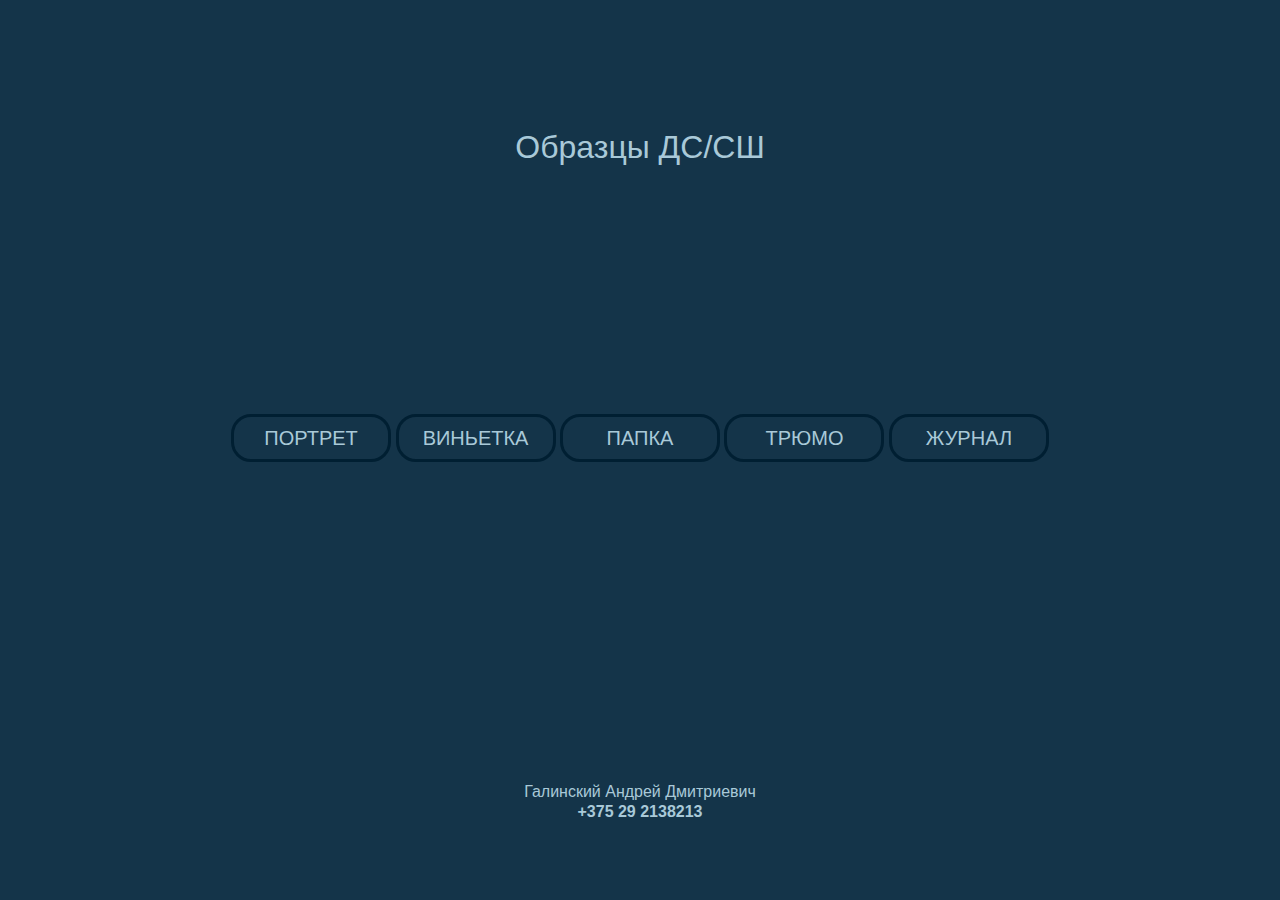
<file: index.html>
<!DOCTYPE html>
<html lang="ru">
<head>
	<meta charset="UTF-8">
	<meta name="viewport" content="width=device-width, initial-scale=1, shrink-to-fit=no">
	<title>Portfolio</title>
	<link rel="stylesheet"  href="css/bootstrap.min.css">
	<link rel="stylesheet"  href="css/style.css">
</head>
<body>

	<div class="container">
		<div class="row">
			<div class="col">
				<h1 class="header">Образцы ДС/СШ</h1>
			</div>
		</div>
	</div>

<!--	<div class="container">
		<div class="row row__home">
			<div class="col">
				<a href="#" class="home">на главную</a>
			</div>
		</div>
	</div> -->

 <div class="container">
 	<div class="row row__nav">
 		<div class="col">
 			<a href="portrait.html" class="btn">ПОРТРЕТ</a>
 			<a href="vignette.html" class="btn">ВИНЬЕТКА</a>
 			<a href="papka.html" class="btn">ПАПКА</a>
 			<a href="trumo.html" class="btn">ТРЮМО</a>
 			<a href="journal.html" class="btn">ЖУРНАЛ</a>
 		</div>
 	</div>
 </div>

<div class="container">
	<div class="row">
		<div class="col">
			<h2 class="section-header">Галинский Андрей Дмитриевич<p>+375 29 2138213</p></h2>
		</div>
	</div>
</div>
<script type="js/bootstrap.min.js"></script>
</body>
</html>
</file>
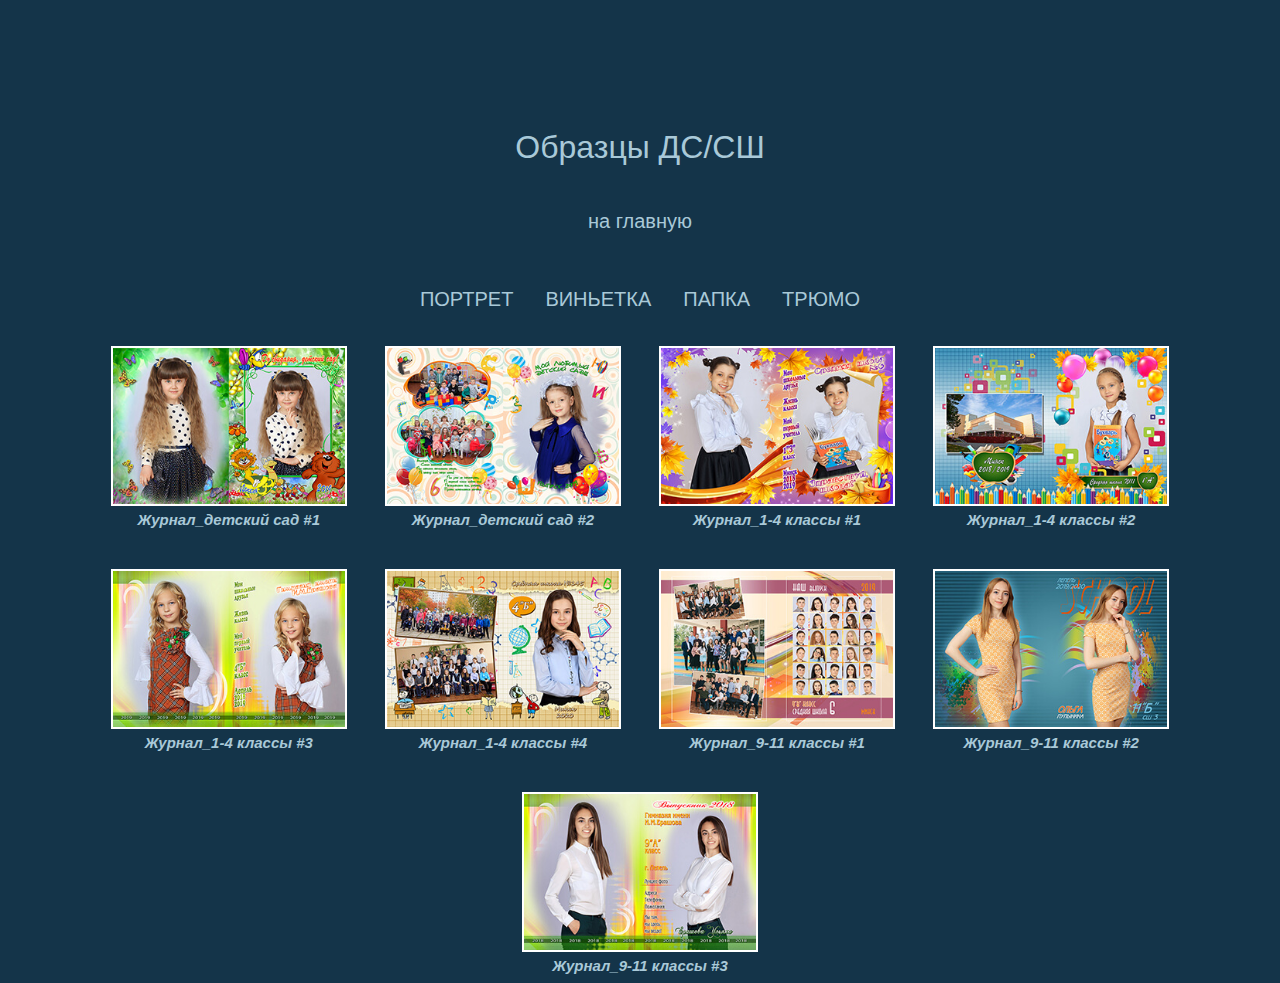
<file: journal.html>
<!DOCTYPE html>
<html lang="ru">
<head>
	<meta charset="UTF-8">
	<meta name="viewport" content="width=device-width, initial-scale=1, shrink-to-fit=no">
	<title>Journal</title>
	<link rel="stylesheet"  href="css/bootstrap.min.css">
	<link rel="stylesheet"  href="css/journal.css">
</head>
<body>

	<div class="container d-flex justify-content-center">
		<div class="row">
			<div class="col">
				<h1 class="header">Образцы ДС/СШ</h1>
			</div>
		</div>
	</div>

	<div class="container d-flex justify-content-center">
		<div class="row row__home">
			<div class="col"><a href="index.html" class="home">на главную</a></div>
			
		</div>
	</div>

	<div class="container">
		<div class="col">
					<nav>
						<ul class="menu d-flex justify-content-center">
							<li class="menu__navig">
								<a href="portrait.html" class="home">ПОРТРЕТ</a>
							</li>
						 <li class="menu__navig">
								<a href="vignette.html" class="home">ВИНЬЕТКА</a>
							</li>
					 	<li class="menu__navig">
								<a href="papka.html" class="home">ПАПКА</a>
							</li>
				  	<li class="menu__navig">
								<a href="trumo.html" class="home">ТРЮМО</a>
							</li>
					<!--		<li class="menu__navig">
								<a href="journal.html" class="home">ЖУРНАЛ</a>
							</li> -->
						</ul>
					</nav>
			</div>
	</div>

	<!--Первый блок фото-->

 <div class="container_01">
 	<div class="row row-img1">
 		<div class="col">
 			<div class="gallery">
 			   <div class="img1">
			 					<a href="img/big/J_001.jpg" title="обложка"><img src="img/small/J_001.jpg" alt="#" class="btn"></a>
					 	</div>
					 	<h3>Журнал_детский сад #1</h3>
			 		 <div class="img1">
					 			<a href="img/big/J_002.jpg" title="разворот_1"></a>
					 	</div>
					 	<div class="img1">
			 					<a href="img/big/J_003.jpg" title="разворот_2"></a>
					 	</div>
			 		 <div class="img1">
					 			<a href="img/big/J_004.jpg" title="разворот_3"></a>
					 	</div>
					 	<div class="img1">
			 					<a href="img/big/J_0001.jpg" title="обложка"></a>
					 	</div>
    </div>
  	</div>
  </div>
  <div class="row row-img1">
 		<div class="col">
 			<div class="gallery">
 			   <div class="img1">
					 			<a href="img/big/J_005.jpg" title="обложка"><img src="img/small/J_002.jpg" alt="#" class="btn"></a>
					 	</div>
					 	<h3>Журнал_детский сад #2</h3>
			 		 <div class="img1">
					 			<a href="img/big/J_006.jpg" title="разворот_1"></a>
					 	</div>
					 	<div class="img1">
					 			<a href="img/big/J_007.jpg" title="разворот_2"></a>
					 	</div>
			 		 <div class="img1">
					 			<a href="img/big/J_008.jpg" title="разворот_3"></a>
					 	</div>
					 	<div class="img1">
			 					<a href="img/big/J_0005.jpg" title="обложка"></a>
					 	</div>
				</div>
  	</div>
  </div>
  <div class="row row-img1">
 		<div class="col">
 			<div class="gallery">
 			   <div class="img1">
					 			<a href="img/big/J_009.jpg" title="обложка"><img src="img/small/J_003.jpg" alt="#" class="btn"></a>
					 	</div>
					 	<h3>Журнал_1-4 классы #1</h3>
			 		 <div class="img1">
					 			<a href="img/big/J_010.jpg" title="разворот_1"></a>
					 	</div>
					 	<div class="img1">
					 			<a href="img/big/J_011.jpg" title="разворот_2"></a>
					 	</div>
			 		 <div class="img1">
					 			<a href="img/big/J_012.jpg" title="разворот_3"></a>
					 	</div>
					 	<div class="img1">
			 					<a href="img/big/J_0009.jpg" title="обложка"></a>
					 	</div>
				</div>
  	</div>
  </div>
  <div class="row row-img1">
 		<div class="col">
 			<div class="gallery">
 			   <div class="img1">
					 			<a href="img/big/J_013.jpg" title="обложка"><img src="img/small/J_004.jpg" alt="#" class="btn"></a>
					 	</div>
					 	<h3>Журнал_1-4 классы #2</h3>
			 		 <div class="img1">
					 			<a href="img/big/J_014.jpg" title="разворот_1"></a>
					 	</div>
					 	<div class="img1">
					 			<a href="img/big/J_015.jpg" title="разворот_2"></a>
					 	</div>
			 		 <div class="img1">
					 			<a href="img/big/J_016.jpg" title="разворот_3"></a>
					 	</div>
					 	<div class="img1">
			 					<a href="img/big/J_0013.jpg" title="обложка"></a>
					 	</div>
				</div>
  	</div>
  </div>
 </div>

 
<!--Второй блок фото-->


 <div class="container_02">
 	<div class="row row-img2">
 		<div class="col">
 			<div class="gallery">
 			   <div class="img2">
			 					<a href="img/big/J_017.jpg" title="обложка"><img src="img/small/J_005.jpg" alt="#" class="btn"></a>
					 	</div>
					 	<h3>Журнал_1-4 классы #3</h3>
			 		 <div class="img2">
					 			<a href="img/big/J_018.jpg" title="разворот_1"></a>
					 	</div>
					 	<div class="img2">
			 					<a href="img/big/J_019.jpg" title="разворот_2"></a>
					 	</div>
			 		 <div class="img2">
					 			<a href="img/big/J_020.jpg" title="разворот_3"></a>
					 	</div>
					 	<div class="img2">
			 					<a href="img/big/J_0017.jpg" title="обложка"></a>
					 	</div>
    </div>
  	</div>
  </div>
  <div class="row row-img2">
 		<div class="col">
 			<div class="gallery">
 			   <div class="img2">
			 					<a href="img/big/J_021.jpg" title="обложка"><img src="img/small/J_006.jpg" alt="#" class="btn"></a>
					 	</div>
					 	<h3>Журнал_1-4 классы #4</h3>
			 		 <div class="img2">
					 			<a href="img/big/J_022.jpg" title="разворот_1"></a>
					 	</div>
					 	<div class="img2">
			 					<a href="img/big/J_023.jpg" title="разворот_2"></a>
					 	</div>
			 		 <div class="img2">
					 			<a href="img/big/J_024.jpg" title="разворот_3"></a>
					 	</div>
					 	<div class="img2">
			 					<a href="img/big/J_0021.jpg" title="обложка"></a>
					 	</div>
    </div>
  	</div>
  </div>
  <div class="row row-img2">
 		<div class="col">
 			<div class="gallery">
 			   <div class="img2">
			 					<a href="img/big/J_025.jpg" title="обложка"><img src="img/small/J_007.jpg" alt="#" class="btn"></a>
					 	</div>
					 	<h3>Журнал_9-11 классы #1</h3>
			 		 <div class="img2">
					 			<a href="img/big/J_026.jpg" title="разворот_1"></a>
					 	</div>
					 	<div class="img2">
			 					<a href="img/big/J_027.jpg" title="разворот_2"></a>
					 	</div>
			 		 <div class="img2">
					 			<a href="img/big/J_028.jpg" title="разворот_3"></a>
					 	</div>
					 	<div class="img2">
			 					<a href="img/big/J_0025.jpg" title="обложка"></a>
					 	</div>
    </div>
  	</div>
  </div>
  <div class="row row-img2">
 		<div class="col">
 			<div class="gallery">
 			   <div class="img2">
			 					<a href="img/big/J_029.jpg" title="обложка"><img src="img/small/J_008.jpg" alt="#" class="btn"></a>
					 	</div>
					 	<h3>Журнал_9-11 классы #2</h3>
			 		 <div class="img2">
					 			<a href="img/big/J_030.jpg" title="разворот_1"></a>
					 	</div>
					 	<div class="img2">
			 					<a href="img/big/J_031.jpg" title="разворот_2"></a>
					 	</div>
			 		 <div class="img2">
					 			<a href="img/big/J_032.jpg" title="разворот_3"></a>
					 	</div>
					 	<div class="img2">
			 					<a href="img/big/J_0029.jpg" title="обложка"></a>
					 	</div>
    </div>
  	</div>
  </div>
  
 </div>


 <!--Третий блок фото-->

 
 <div class="container_03">
 	<div class="row row-img3">
 		<div class="col">
 			<div class="gallery">
 			   <div class="img3">
			 					<a href="img/big/J_033.jpg" title="обложка"><img src="img/small/J_009.jpg" alt="#" class="btn"></a>
					 	</div>
					 	<h3>Журнал_9-11 классы #3</h3>
			 		 <div class="img3">
					 			<a href="img/big/J_034.jpg" title="разворот_1"></a>
					 	</div>
					 	<div class="img3">
			 					<a href="img/big/J_035.jpg" title="разворот_2"></a>
					 	</div>
			 		 <div class="img3">
					 			<a href="img/big/J_036.jpg" title="разворот_3"></a>
					 	</div>
					 	<div class="img3">
					 			<a href="img/big/J_037.jpg" title="разворот_4"></a>
					 	</div>
					 	<div class="img3">
			 					<a href="img/big/J_038.jpg" title="разворот_5"></a>
					 	</div>
			 		 <div class="img3">
					 			<a href="img/big/J_039.jpg" title="разворот_6"></a>
					 	</div>
					 	<div class="img3">
					 			<a href="img/big/J_040.jpg" title="разворот_7"></a>
					 	</div>
					 	<div class="img3">
			 					<a href="img/big/J_041.jpg" title="разворот_8"></a>
					 	</div>
			 		 <div class="img3">
					 			<a href="img/big/J_042.jpg" title="разворот_9"></a>
					 	</div>
					 	<div class="img3">
			 					<a href="img/big/J_0033.jpg" title="обложка"></a>
					 	</div>
    </div>
  	</div>
  </div>
</div>


<link rel="stylesheet" href="css/magnific-popup.css">
<script src="https://code.jquery.com/jquery-3.4.1.min.js"></script>
<script src="js/jquery.magnific-popup.min.js"></script>
<!--<script>
	$('.popup-gallery').magnificPopup({delegate: 'a',type: 'image', gallery: {enabled: true,}});

</script> -->

<script>
	$('.gallery').each(function() { // the containers for all your galleries
    $(this).magnificPopup({
        delegate: 'a', // the selector for gallery item
        type: 'image',
        gallery: {
          enabled:true
        }
    });
});
</script>

</body>
</html>
</file>
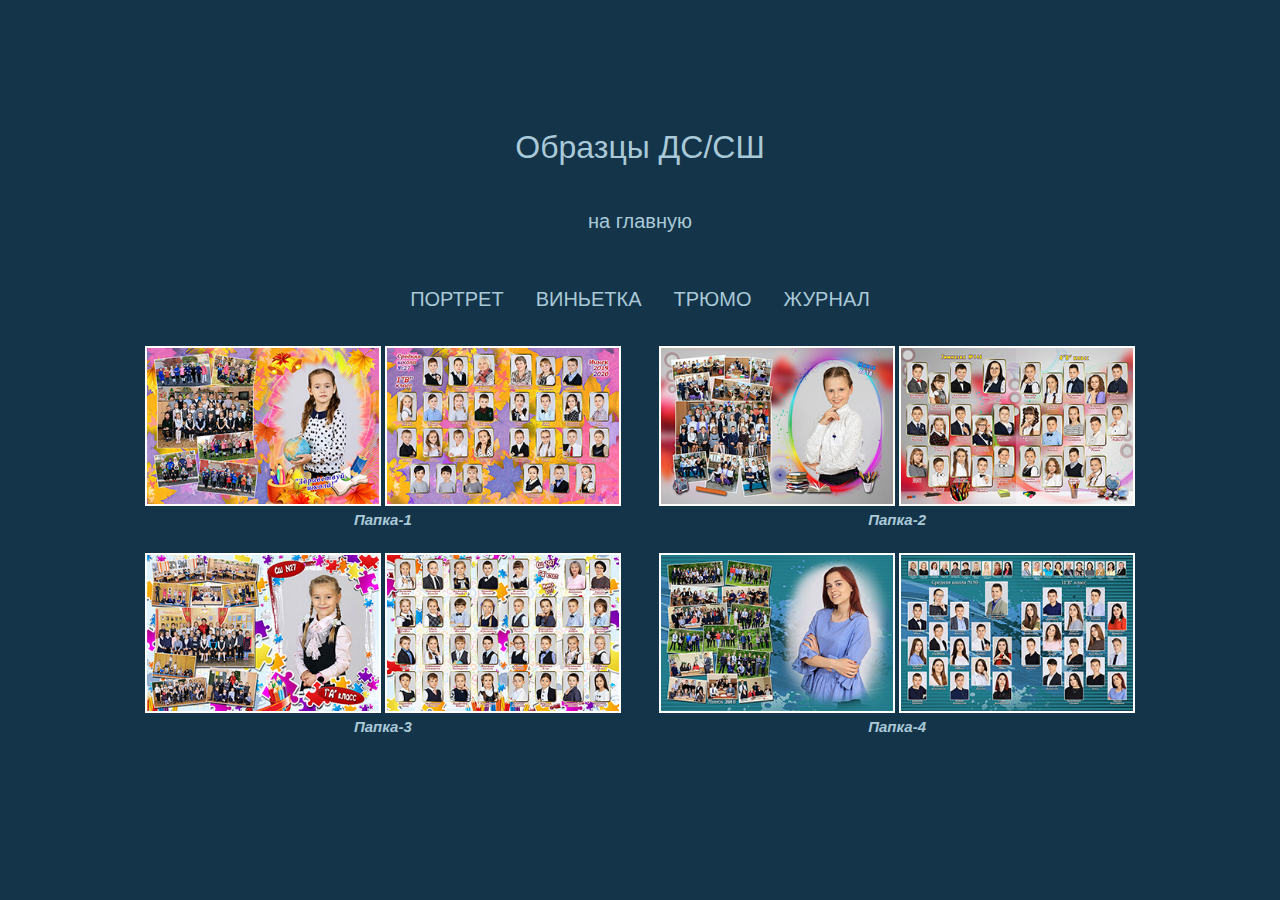
<file: papka.html>
<!DOCTYPE html>
<html lang="ru">
<head>
	<meta charset="UTF-8">
	<meta name="viewport" content="width=device-width, initial-scale=1, shrink-to-fit=no">
	<title>Papka</title>
	<link rel="stylesheet"  href="css/bootstrap.min.css">
	<link rel="stylesheet"  href="css/papka.css">
</head>
<body>

	<div class="container d-flex justify-content-center">
		<div class="row">
			<div class="col">
				<h1 class="header">Образцы ДС/СШ</h1>
			</div>
		</div>
	</div>

	<div class="container d-flex justify-content-center">
		<div class="row row__home">
			<div class="col"><a href="index.html" class="home">на главную</a></div>
			
		</div>
	</div>

	<div class="container">
		<div class="col">
					<nav>
						<ul class="menu d-flex justify-content-center">
							<li class="menu__navig">
								<a href="portrait.html" class="home">ПОРТРЕТ</a>
							</li>
						 <li class="menu__navig">
								<a href="vignette.html" class="home">ВИНЬЕТКА</a>
							</li>
						<!--	<li class="menu__navig">
								<a href="papka.html" class="home">ПАПКА</a>
							</li>  -->
							<li class="menu__navig">
								<a href="trumo.html" class="home">ТРЮМО</a>
							</li>
							<li class="menu__navig">
								<a href="journal.html" class="home">ЖУРНАЛ</a>
							</li>
						</ul>
					</nav>
			</div>
	</div>

	<!--Первый блок фото-->

 <div class="container_01">
 	<div class="row row-img1">
 		<div class="col">
 			<div class="popup-gallery">
 			   <div class="img1">
			 					<a href="img/big/P_001.jpg"><img src="img/small/P_001.jpg" alt="#" class="btn"></a>
					 	</div>
			 		 <div class="img1">
					 			<a href="img/big/P_002.jpg"><img src="img/small/P_002.jpg" alt="#" class="btn"></a>
					 	</div>
       <h3>Папка-1</h3>
				</div>
  	</div>
  </div>
  <div class="row row-img2">
 		<div class="col">
 			<div class="popup-gallery">
 			   <div class="img2">
					 			<a href="img/big/P_003.jpg"><img src="img/small/P_003.jpg" alt="#" class="btn"></a>
					 	</div>
			 		 <div class="img2">
					 			<a href="img/big/P_004.jpg"><img src="img/small/P_004.jpg" alt="#" class="btn"></a>
					 	</div>
					 	<h3>Папка-2</h3>
				</div>
  	</div>
  </div>
 </div>

 
<!--Второй блок фото-->

<div class="container_02">
 	<div class="row row-img1">
 		<div class="col">
 			<div class="popup-gallery">
 			   <div class="img1">
			 					<a href="img/big/P_005.jpg"><img src="img/small/P_005.jpg" alt="#" class="btn"></a>
					 	</div>
			 		 <div class="img1">
					 			<a href="img/big/P_006.jpg"><img src="img/small/P_006.jpg" alt="#" class="btn"></a>
					 	</div>
       <h3>Папка-3</h3>
				</div>
  	</div>
  </div>
  <div class="row row-img2">
 		<div class="col">
 			<div class="popup-gallery">
 			   <div class="img2">
					 			<a href="img/big/P_007.jpg"><img src="img/small/P_007.jpg" alt="#" class="btn"></a>
					 	</div>
			 		 <div class="img2">
					 			<a href="img/big/P_008.jpg"><img src="img/small/P_008.jpg" alt="#" class="btn"></a>
					 	</div>
					 	<h3>Папка-4</h3>
				</div>
  	</div>
  </div>
 </div>

 



<link rel="stylesheet" href="css/magnific-popup.css">
<script src="https://code.jquery.com/jquery-3.4.1.min.js"></script>
<script src="js/jquery.magnific-popup.min.js"></script>
<script>
	$('.popup-gallery').magnificPopup({delegate: 'a',type: 'image', gallery: {enabled: true,}});
</script>

</body>
</html>
</file>
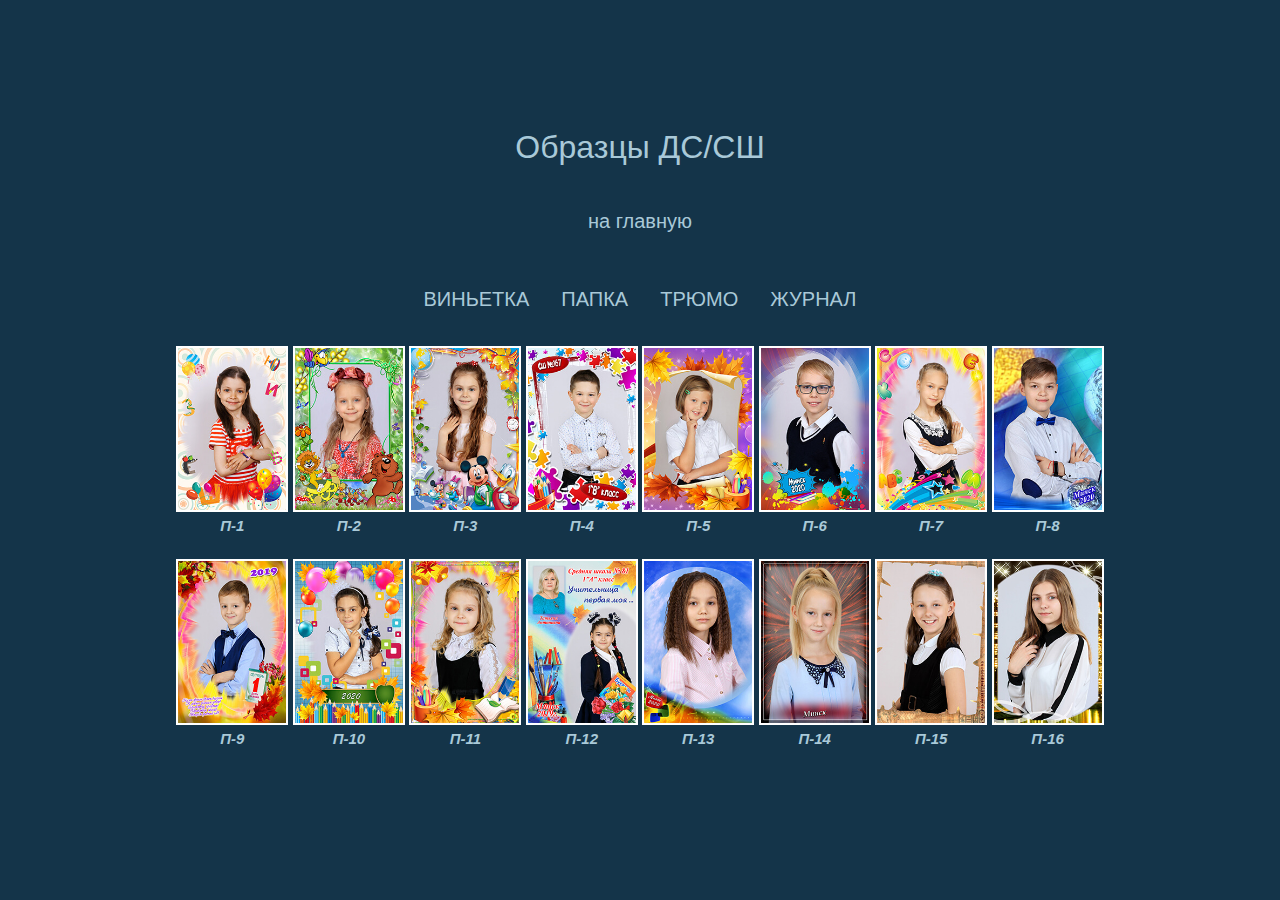
<file: portrait.html>
<!DOCTYPE html>
<html lang="ru">
<head>
	<meta charset="UTF-8">
	<meta name="viewport" content="width=device-width, initial-scale=1, shrink-to-fit=no">
	<title>Portrait</title>
	<link rel="stylesheet"  href="css/bootstrap.min.css">
	<link rel="stylesheet"  href="css/portrait.css">
</head>
<body>

	<div class="container d-flex justify-content-center">
		<div class="row">
			<div class="col">
				<h1 class="header">Образцы ДС/СШ</h1>
			</div>
		</div>
	</div>

	<div class="container d-flex justify-content-center">
		<div class="row row__home">
			<div class="col"><a href="index.html" class="home">на главную</a></div>
			
		</div>
	</div>

	<div class="container">
		<div class="col">
					<nav>
						<ul class="menu d-flex justify-content-center">
						<!--	<li class="menu__navig">
								<a href="portrait.html" class="home">ПОРТРЕТ</a>
							</li>-->
							<li class="menu__navig">
								<a href="vignette.html" class="home">ВИНЬЕТКА</a>
							</li>
							<li class="menu__navig">
								<a href="papka.html" class="home">ПАПКА</a>
							</li>
							<li class="menu__navig">
								<a href="trumo.html" class="home">ТРЮМО</a>
							</li>
							<li class="menu__navig">
								<a href="journal.html" class="home">ЖУРНАЛ</a>
							</li>
						</ul>
					</nav>
			</div>
	</div>

	<!--Первый блок фото-->

 <div class="container d-flex justify-content-center">
 	<div class="row row-img1">
 		<div class="col">
 			<div class="popup-gallery">
 			   <div class="img1">
			 					<a href="img/big/001.jpg"><img src="img/small/001.jpg" alt="#" class="btn"></a>
					 			<h3>П-1</h3>
					 	</div>
			 		 <div class="img1">
					 			<a href="img/big/002.jpg"><img src="img/small/002.jpg" alt="#" class="btn"></a>
					 			<h3>П-2</h3>
					 	</div>
			 		 <div class="img1">
					 			<a href="img/big/003.jpg"><img src="img/small/003.jpg" alt="#" class="btn"></a>
					 			<h3>П-3</h3>
					 	</div>
			 		 <div class="img1">
					 			<a href="img/big/004.jpg"><img src="img/small/004.jpg" alt="#" class="btn"></a>
					 			<h3>П-4</h3>
					 	</div>
			 		 <div class="img1">
					 			<a href="img/big/005.jpg"><img src="img/small/005.jpg" alt="#" class="btn"></a>
					 			<h3>П-5</h3>
					 	</div>
			 		 <div class="img1">
					 			<a href="img/big/006.jpg"><img src="img/small/006.jpg" alt="#" class="btn"></a>
					 			<h3>П-6</h3>
					 	</div>
			 		 <div class="img1">
					 			<a href="img/big/007.jpg"><img src="img/small/007.jpg" alt="#" class="btn"></a>
					 			<h3>П-7</h3>
					 	</div>
			 		 <div class="img1">
					 			<a href="img/big/008.jpg"><img src="img/small/008.jpg" alt="#" class="btn"></a>
					 			<h3>П-8</h3>
					 	</div>
		 	</div>
 	</div>
 	</div>
 </div>



<!--Второй блок фото-->



 <div class="container d-flex justify-content-center">
 	<div class="row row-img2">
 		<div class="col">
 			<div class="popup-gallery">
			 			<div class="img2">
					 			<a href="img/big/009.jpg"><img src="img/small/009.jpg" alt="#" class="btn"></a>
					 			<h3>П-9</h3>
					 	</div>
			 		 <div class="img2">
					 			<a href="img/big/010.jpg"><img src="img/small/010.jpg" alt="#" class="btn"></a>
					 			<h3>П-10</h3>
					 	</div>
			 		 <div class="img2">
					 			<a href="img/big/011.jpg"><img src="img/small/011.jpg" alt="#" class="btn"></a>
					 			<h3>П-11</h3>
					 	</div>
			 		 <div class="img2">
					 			<a href="img/big/012.jpg"><img src="img/small/012.jpg" alt="#" class="btn"></a>
					 			<h3>П-12</h3>
					 	</div>
			 		 <div class="img2">
					 			<a href="img/big/013.jpg"><img src="img/small/013.jpg" alt="#" class="btn"></a>
					 			<h3>П-13</h3>
					 	</div>
			 		 <div class="img2">
					 			<a href="img/big/014.jpg"><img src="img/small/014.jpg" alt="#" class="btn"></a>
					 			<h3>П-14</h3>
					 	</div>
			 		 <div class="img2">
					 			<a href="img/big/015.jpg"><img src="img/small/015.jpg" alt="#" class="btn"></a>
					 			<h3>П-15</h3>
					 	</div>
			 		 <div class="img2">
					 			<a href="img/big/016.jpg"><img src="img/small/016.jpg" alt="#" class="btn"></a>
					 			<h3>П-16</h3>
					 	</div>
			 </div>
 		</div>
 	</div>
	</div>



<link rel="stylesheet" href="css/magnific-popup.css">
<script src="https://code.jquery.com/jquery-3.4.1.min.js"></script>
<script src="js/jquery.magnific-popup.min.js"></script>
<script>
	$('.popup-gallery').magnificPopup({
 delegate: 'a',
 type: 'image',
 gallery: {
     enabled: true,
    }
 });
</script>

</body>
</html>
</file>
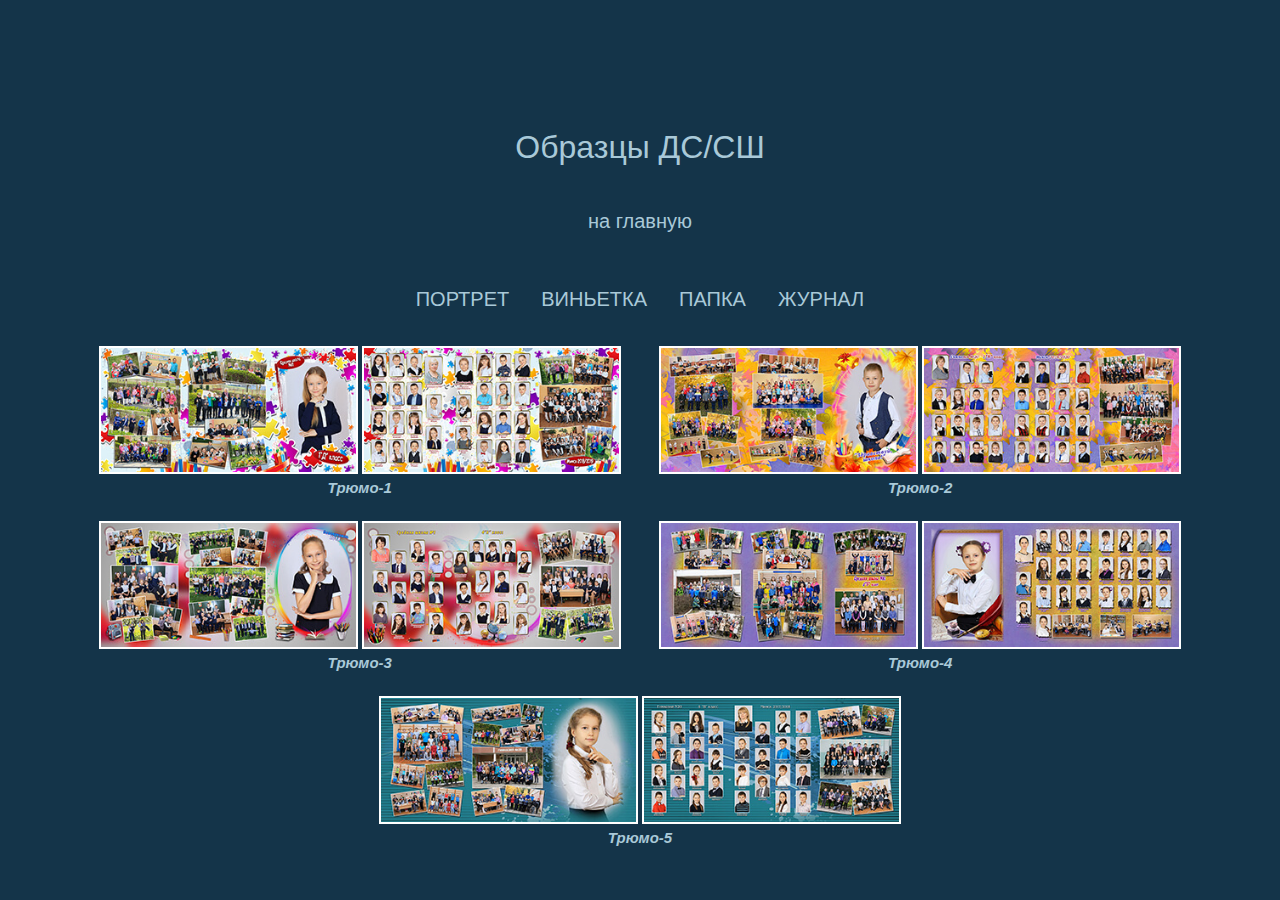
<file: trumo.html>
<!DOCTYPE html>
<html lang="ru">
<head>
	<meta charset="UTF-8">
	<meta name="viewport" content="width=device-width, initial-scale=1, shrink-to-fit=no">
	<title>Trumo</title>
	<link rel="stylesheet"  href="css/bootstrap.min.css">
	<link rel="stylesheet"  href="css/trumo.css">
</head>
<body>

	<div class="container d-flex justify-content-center">
		<div class="row">
			<div class="col">
				<h1 class="header">Образцы ДС/СШ</h1>
			</div>
		</div>
	</div>

	<div class="container d-flex justify-content-center">
		<div class="row row__home">
			<div class="col"><a href="index.html" class="home">на главную</a></div>
			
		</div>
	</div>

	<div class="container">
		<div class="col">
					<nav>
						<ul class="menu d-flex justify-content-center">
							<li class="menu__navig">
								<a href="portrait.html" class="home">ПОРТРЕТ</a>
							</li>
						 <li class="menu__navig">
								<a href="vignette.html" class="home">ВИНЬЕТКА</a>
							</li>
					 	<li class="menu__navig">
								<a href="papka.html" class="home">ПАПКА</a>
							</li>
						<!--	<li class="menu__navig">
								<a href="#" class="home">ТРЮМО</a>
							</li> -->
							<li class="menu__navig">
								<a href="journal.html" class="home">ЖУРНАЛ</a>
							</li>
						</ul>
					</nav>
			</div>
	</div>

	<!--Первый блок фото-->

 <div class="container_01">
 	<div class="row row-img1">
 		<div class="col">
 			<div class="popup-gallery">
 			   <div class="img1">
			 					<a href="img/big/T_001.jpg"><img src="img/small/T_001.jpg" alt="#" class="btn"></a>
					 	</div>
			 		 <div class="img1">
					 			<a href="img/big/T_002.jpg"><img src="img/small/T_002.jpg" alt="#" class="btn"></a>
					 	</div>
       <h3>Трюмо-1</h3>
				</div>
  	</div>
  </div>
  <div class="row row-img2">
 		<div class="col">
 			<div class="popup-gallery">
 			   <div class="img2">
					 			<a href="img/big/T_003.jpg"><img src="img/small/T_003.jpg" alt="#" class="btn"></a>
					 	</div>
			 		 <div class="img2">
					 			<a href="img/big/T_004.jpg"><img src="img/small/T_004.jpg" alt="#" class="btn"></a>
					 	</div>
					 	<h3>Трюмо-2</h3>
				</div>
  	</div>
  </div>
 </div>

 
<!--Второй блок фото-->

<div class="container_02">
 	<div class="row row-img1">
 		<div class="col">
 			<div class="popup-gallery">
 			   <div class="img1">
			 					<a href="img/big/T_005.jpg"><img src="img/small/T_005.jpg" alt="#" class="btn"></a>
					 	</div>
			 		 <div class="img1">
					 			<a href="img/big/T_006.jpg"><img src="img/small/T_006.jpg" alt="#" class="btn"></a>
					 	</div>
       <h3>Трюмо-3</h3>
				</div>
  	</div>
  </div>
  <div class="row row-img2">
 		<div class="col">
 			<div class="popup-gallery">
 			   <div class="img2">
					 			<a href="img/big/T_007.jpg"><img src="img/small/T_007.jpg" alt="#" class="btn"></a>
					 	</div>
			 		 <div class="img2">
					 			<a href="img/big/T_008.jpg"><img src="img/small/T_008.jpg" alt="#" class="btn"></a>
					 	</div>
					 	<h3>Трюмо-4</h3>
				</div>
  	</div>
  </div>
 </div>


 <!--Третий блок фото-->

<div class="container_03">
 	<div class="row row-img1">
 		<div class="col">
 			<div class="popup-gallery">
 			   <div class="img1">
			 					<a href="img/big/T_009.jpg"><img src="img/small/T_009.jpg" alt="#" class="btn"></a>
					 	</div>
			 		 <div class="img1">
					 			<a href="img/big/T_010.jpg"><img src="img/small/T_010.jpg" alt="#" class="btn"></a>
					 	</div>
       <h3>Трюмо-5</h3>
				</div>
  	</div>
  </div>
 <!-- <div class="row row-img2">
 		<div class="col">
 			<div class="popup-gallery_04">
 			   <div class="img2">
					 			<a href="img/big/T_007.jpg"><img src="img/small/T_007.jpg" alt="#" class="btn"></a>
					 	</div>
			 		 <div class="img2">
					 			<a href="img/big/T_008.jpg"><img src="img/small/T_008.jpg" alt="#" class="btn"></a>
					 	</div>
					 	<h3>Трюмо-6</h3>
				</div>
  	</div>
  </div> -->
 </div>

 



<link rel="stylesheet" href="css/magnific-popup.css">
<script src="https://code.jquery.com/jquery-3.4.1.min.js"></script>
<script src="js/jquery.magnific-popup.min.js"></script>
<script>
	$('.popup-gallery').magnificPopup({delegate: 'a',type: 'image', gallery: {enabled: true,}});

</script>

</body>
</html>
</file>
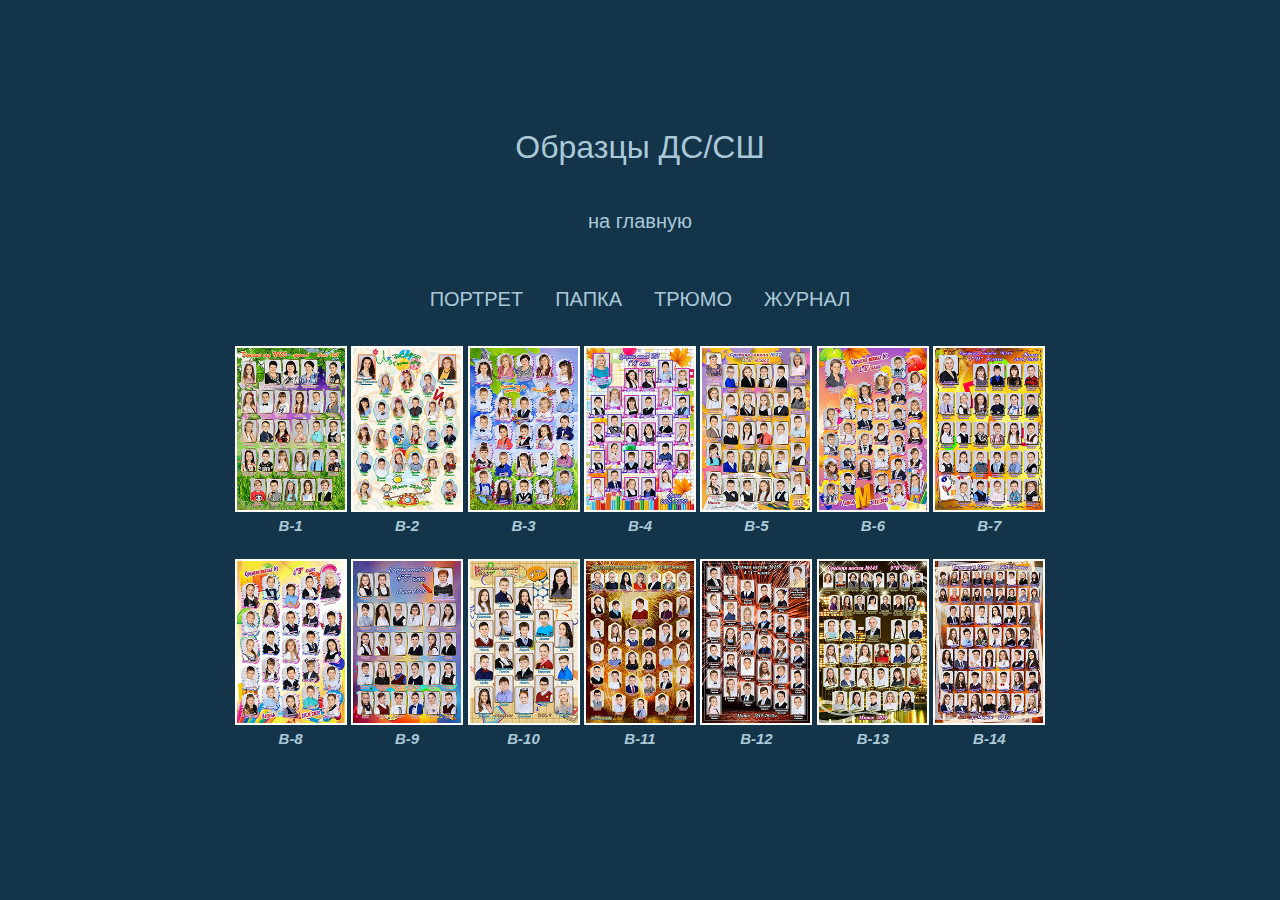
<file: vignette.html>
<!DOCTYPE html>
<html lang="ru">
<head>
	<meta charset="UTF-8">
	<meta name="viewport" content="width=device-width, initial-scale=1, shrink-to-fit=no">
	<title>Vignette</title>
	<link rel="stylesheet"  href="css/bootstrap.min.css">
	<link rel="stylesheet"  href="css/vignette.css">
</head>
<body>

	<div class="container d-flex justify-content-center">
		<div class="row">
			<div class="col">
				<h1 class="header">Образцы ДС/СШ</h1>
			</div>
		</div>
	</div>

	<div class="container d-flex justify-content-center">
		<div class="row row__home">
			<div class="col"><a href="index.html" class="home">на главную</a></div>
			
		</div>
	</div>

	<div class="container">
		<div class="col">
					<nav>
						<ul class="menu d-flex justify-content-center">
							<li class="menu__navig">
								<a href="portrait.html" class="home">ПОРТРЕТ</a>
							</li>
						<!--	<li class="menu__navig">
								<a href="vignette.html" class="home">ВИНЬЕТКА</a>
							</li> -->
							<li class="menu__navig">
								<a href="papka.html" class="home">ПАПКА</a>
							</li>
							<li class="menu__navig">
								<a href="trumo.html" class="home">ТРЮМО</a>
							</li>
							<li class="menu__navig">
								<a href="journal.html" class="home">ЖУРНАЛ</a>
							</li>
						</ul>
					</nav>
			</div>
	</div>

	<!--Первый блок фото-->

 <div class="container d-flex justify-content-center">
 	<div class="row row-img1">
 		<div class="col">
 			<div class="popup-gallery">
 			   <div class="img1">
			 					<a href="img/big/V_001.jpg"><img src="img/small/V_001.jpg" alt="#" class="btn"></a>
					 			<h3>В-1</h3>
					 	</div>
			 		 <div class="img1">
					 			<a href="img/big/V_002.jpg"><img src="img/small/V_002.jpg" alt="#" class="btn"></a>
					 			<h3>В-2</h3>
					 	</div>
			 		 <div class="img1">
					 			<a href="img/big/V_003.jpg"><img src="img/small/V_003.jpg" alt="#" class="btn"></a>
					 			<h3>В-3</h3>
					 	</div>
			 		 <div class="img1">
					 			<a href="img/big/V_004.jpg"><img src="img/small/V_004.jpg" alt="#" class="btn"></a>
					 			<h3>В-4</h3>
					 	</div>
			 		 <div class="img1">
					 			<a href="img/big/V_005.jpg"><img src="img/small/V_005.jpg" alt="#" class="btn"></a>
					 			<h3>В-5</h3>
					 	</div>
			 		 <div class="img1">
					 			<a href="img/big/V_006.jpg"><img src="img/small/V_006.jpg" alt="#" class="btn"></a>
					 			<h3>В-6</h3>
					 	</div>
			 		 <div class="img1">
					 			<a href="img/big/V_007.jpg"><img src="img/small/V_007.jpg" alt="#" class="btn"></a>
					 			<h3>В-7</h3>
					 	</div>
			 	<!--	 <div class="img1">
					 			<a href="img/big/008.jpg"><img src="img/small/008.jpg" alt="#" class="btn"></a>
					 			<h3>П-8</h3>
					 	</div> -->
		 	</div>
 	</div>
 	</div>
 </div>



<!--Второй блок фото-->



 <div class="container d-flex justify-content-center">
 	<div class="row row-img2">
 		<div class="col">
 			<div class="popup-gallery">
			 			<div class="img2">
					 			<a href="img/big/V_008.jpg"><img src="img/small/V_008.jpg" alt="#" class="btn"></a>
					 			<h3>В-8</h3>
					 	</div>
			 		 <div class="img2">
					 			<a href="img/big/V_009.jpg"><img src="img/small/V_009.jpg" alt="#" class="btn"></a>
					 			<h3>В-9</h3>
					 	</div>
			 		 <div class="img2">
					 			<a href="img/big/V_010.jpg"><img src="img/small/V_010.jpg" alt="#" class="btn"></a>
					 			<h3>В-10</h3>
					 	</div>
			 		 <div class="img2">
					 			<a href="img/big/V_011.jpg"><img src="img/small/V_011.jpg" alt="#" class="btn"></a>
					 			<h3>В-11</h3>
					 	</div>
			 		 <div class="img2">
					 			<a href="img/big/V_012.jpg"><img src="img/small/V_012.jpg" alt="#" class="btn"></a>
					 			<h3>В-12</h3>
					 	</div>
			 		 <div class="img2">
					 			<a href="img/big/V_013.jpg"><img src="img/small/V_013.jpg" alt="#" class="btn"></a>
					 			<h3>В-13</h3>
					 	</div>
			 		 <div class="img2">
					 			<a href="img/big/V_014.jpg"><img src="img/small/V_014.jpg" alt="#" class="btn"></a>
					 			<h3>В-14</h3>
					 	</div>
			 	<!--	 <div class="img2">
					 			<a href="img/big/016.jpg"><img src="img/small/016.jpg" alt="#" class="btn"></a>
					 			<h3>П-16</h3>
					 	</div> -->
			 </div>
 		</div>
 	</div>
	</div>



<link rel="stylesheet" href="css/magnific-popup.css">
<script src="https://code.jquery.com/jquery-3.4.1.min.js"></script>
<script src="js/jquery.magnific-popup.min.js"></script>
<script>
	$('.popup-gallery').magnificPopup({
 delegate: 'a',
 type: 'image',
 gallery: {
     enabled: true,
    }
 });
</script>

</body>
</html>
</file>
<file: css/style.css>
body {
 background:  #143449;
	text-align: center;
}

.header {
	font-size: 2rem;
	margin-top: 8rem;
	color: #a9c9d8;
}

.btn {
	font-size: 20px;
	color: #a9c9d8;
	background-color: transparent;
 border: 3px solid #001f32;
	border-radius: 20px;
 height: 3rem;
 width: 10rem;
 margin-top: 15rem; 
}

.btn:hover {
 color: #fff;
}

.btn:active {
	color: #fff;
	background-color: #455a64;
}

.row__home {
	margin-top: 2rem; 
}

/*
.home {
	font-size: 20px;
	color: #000;

}

.home:hover {
	text-decoration: none;
}

.home:active {
	color: #000;
}
*/

.section-header {
	font-size: 16px;
	margin-top: 20rem;
	color: #a9c9d8;
}

p {
	font-weight: bold;
	font-size: 16px;
}

a {
	color: #fff;
}

a:hover {
	color: white;
}

/*Медиа запросы*/

/*@media screen and (max-width: 992px) {
	.btn {
		margin: 0.5rem auto;
	}
} */



@media screen and (max-width: 992px) {
	.btn {
		margin: 0rem auto;
		width: 20rem;
		display: block;
		margin-top: 1rem; 
	}

	.row__nav {
 	margin-top: 3rem; 
 }

 .row__home {
 	margin-top: 2rem;
 }

	.header {
		margin-top: 8rem; 
	}

	.section-header{
		margin-top: 15rem;

	}
}

@media screen and (max-width: 768px) {
	.btn  {
		margin: 1rem auto;
		width: 70%;
	}

 .row__nav {
 	 margin-top: 2rem; 
 }

	.row__home {
 	margin-top: 2rem;
 }

	.header {
		margin-top: 3rem; 
	}

	.section-header{
		margin-top: 5rem;

	}
}
</file>
<file: css/journal.css>
body {
 background:  #143449;
	margin: 0;
	padding: 0;
	text-align: center;
}

ul, li {
	display: block;
	margin: 0;
	padding: 0;
}

h3, span {
	font-size: 15px;
	font-style: italic;
	font-weight: bold;
	margin-top: 0.3rem;
	text-align: center;
	color: #a9c9d8;
}

a {
	color: #a9c9d8;
}

a:hover {
	color: white;
}

.menu__navig {
	margin: 0 1rem;
	margin-top: 3rem;
	margin-bottom: 1rem;
}

.row-img1, .row-img2, .row-img3 {
 display: inline-block;
 margin: 0 2px;
}

.img1, .img2, .img-3 {
 display: inline-block;
}


.btn {
	margin: 0;
	padding: 0;
	margin-top: 0.5rem;
	border: 2px solid #fff;
	border-radius: 0px;
	height: 10rem;
}

.container_01 {
	margin-top: 0.5rem; 
}


.header {
	font-size: 2rem;
	margin-top: 8rem;
	color: #a9c9d8;
}

.row__home {
	margin-top: 2rem;
}

.home {
	font-size: 20px;
	color: #000;
	margin-top: 2rem;
	color: #a9c9d8;
}

.home:hover {
	text-decoration: none;
}

.home:active {
	color: #000;
}


/*Медиа запросы*/


@media screen and (max-width: 992px) {
	.btn {
		margin: 0rem auto;
	}

 .row__home {
	 margin-top: 2rem; 
}

 .header {
		margin-top: 8rem; 
	}

}

@media screen and (max-width: 768px) {
	.btn  {
		margin-bottom: 0rem;
	}
 
 .menu__navig {
 	margin: 0 auto; 
 	margin-bottom: 1rem;
 }
	
	.header {
		margin-top: 3rem;
		margin-bottom: 0rem; 
	}
 
 .row__home {
  margin-top: 2rem;
  margin-bottom: 1rem;
 }

}

@media screen and (max-width: 576px) {
 .home {
 	font-size: 15px;
 }
 
}
</file>
<file: css/papka.css>
body {
 background:  #143449;
	margin: 0;
	padding: 0;
	text-align: center;
}

ul, li {
	display: block;
	margin: 0;
	padding: 0;
}

h3, span {
	font-size: 15px;
	font-style: italic;
	font-weight: bold;
	margin-top: 0.3rem;
	text-align: center;
	color: #a9c9d8;
}

a {
	color: #a9c9d8;
}

a:hover {
	color: white;
}

.menu__navig {
	margin: 0 1rem;
	margin-top: 3rem;
	margin-bottom: 1rem;
}

.row-img1, .row-img2 {
 display: inline-block;
 margin: 0 2px;
}

.img1, .img2 {
 display: inline-block;
}

.btn {
	margin: 0;
	padding: 0;
	margin-top: 1rem;
	border: 2px solid #fff;
	border-radius: 0px;
	height: 10rem;
}

.header {
	font-size: 2rem;
	margin-top: 8rem;
	color: #a9c9d8;
}

.row__home {
	margin-top: 2rem;
}

.home {
	font-size: 20px;
	color: #000;
	margin-top: 2rem;
	color: #a9c9d8;
}

.home:hover {
	text-decoration: none;
}

.home:active {
	color: #000;
}


/*Медиа запросы*/


@media screen and (max-width: 992px) {
	.btn {
		margin: 0rem auto;
		margin-top: 1rem; 
	}

 .row__home {
	 margin-top: 2rem; 
}

 .header {
		margin-top: 8rem; 
	}
}

@media screen and (max-width: 768px) {
	.btn  {
		margin-bottom: 0rem;
	}
 
 .menu__navig {
 	margin: 0 auto; 
 	margin-bottom: 1rem;
 }
	
	.header {
		margin-top: 3rem;
		margin-bottom: 0rem; 
	}
 
 .row__home {
  margin-top: 2rem;
  margin-bottom: 1rem;
 }
}

@media screen and (max-width: 576px) {
 .home {
 	font-size: 15px;
 }


	
}
</file>
<file: css/portrait.css>
body {
 background:  #143449;
	margin: 0;
	padding: 0;
	text-align: center;
}

ul, li {
	display: block;
	margin: 0;
	padding: 0;
}

h3 {
	font-size: 15px;
	font-style: italic;
	font-weight: bold;
	margin-top: 0.3rem;
	text-align: center;
	color: #a9c9d8;
}

a {
	color: color: #a9c9d8;;
}

a:hover {
	color: white;
}

.menu__navig {
	margin: 0 1rem;
	margin-top: 3rem;
	margin-bottom: 1rem;
}

.img1, .img2 {
 display: inline-block;
}

.btn {
	margin: 0;
	padding: 0;
	margin-top: 1rem;
	border: 2px solid #fff;
	border-radius: 0px;
	width: 7rem;
}

.header {
	font-size: 2rem;
	margin-top: 8rem;
	color: #a9c9d8;
}

.row__home {
	margin-top: 2rem;
}

.home {
	font-size: 20px;
	color: #000;
	margin-top: 2rem;
	color: #a9c9d8;
}

.home:hover {
	text-decoration: none;
}

.home:active {
	color: #000;
}



/*Медиа запросы*/

/*@media screen and (max-width: 992px) {
	.btn {
		margin: 0.5rem auto;
	}
} */

@media screen and (min-width: 992px) {
	.btn {
		margin: 0rem auto;
		margin-top: 1rem; 
	}

 .row__home {
	 margin-top: 2rem; 
 }

 .header {
		margin-top: 8rem; 
	}
}

@media screen and (max-width: 768px) {
	.btn  {
		margin-bottom: 0rem;
	}
 
 .menu__navig {
 	margin: 0 auto; 
 	margin-bottom: 1rem;
 }
	
	.header {
		margin-top: 3rem;
		margin-bottom: 0rem; 
	}
 
 .row__home {
  margin-top: 2rem;
  margin-bottom: 1rem;
 }
}

@media screen and (max-width: 576px) {
 .home {
 	font-size: 15px;
 }
}
</file>
<file: css/trumo.css>
body {
 background:  #143449;
	margin: 0;
	padding: 0;
	text-align: center;
}

ul, li {
	display: block;
	margin: 0;
	padding: 0;
}

h3, span {
	font-size: 15px;
	font-style: italic;
	font-weight: bold;
	margin-top: 0.3rem;
	text-align: center;
	color: #a9c9d8;
}

a {
	color: #a9c9d8;
}

a:hover {
	color: white;
}

.menu__navig {
	margin: 0 1rem;
	margin-top: 3rem;
	margin-bottom: 1rem;
}

.row-img1, .row-img2 {
 display: inline-block;
 margin: 0 2px;
}

.img1, .img2 {
 display: inline-block;
}

.btn {
	margin: 0;
	padding: 0;
	margin-top: 1rem;
	border: 2px solid #fff;
	border-radius: 0px;
	height: 8rem;
}

.header {
	font-size: 2rem;
	margin-top: 8rem;
	color: #a9c9d8;
}

.row__home {
	margin-top: 2rem;
}

.home {
	font-size: 20px;
	color: #000;
	margin-top: 2rem;
	color: #a9c9d8;
}

.home:hover {
	text-decoration: none;
}

.home:active {
	color: #000;
}


/*Медиа запросы*/


@media screen and (max-width: 992px) {
	.btn {
		margin: 0rem auto;
		margin-top: 1rem; 
	}

 .row__home {
	 margin-top: 2rem; 
}

 .header {
		margin-top: 8rem; 
	}
}

@media screen and (max-width: 768px) {
	.btn  {
		margin-bottom: 0rem;
	}
 
 .menu__navig {
 	margin: 0 auto; 
 	margin-bottom: 1rem;
 }
	
	.header {
		margin-top: 3rem;
		margin-bottom: 0rem; 
	}
 
 .row__home {
  margin-top: 2rem;
  margin-bottom: 1rem;
 }
}

@media screen and (max-width: 576px) {
 .home {
 	font-size: 15px;
 }
}
</file>
<file: css/vignette.css>
body {
 background:  #143449;
	margin: 0;
	padding: 0;
	text-align: center;
}

ul, li {
	display: block;
	margin: 0;
	padding: 0;
}

h3 {
	font-size: 15px;
	font-style: italic;
	font-weight: bold;
	margin-top: 0.3rem;
	text-align: center;
	color: #a9c9d8;
}

a {
	color: #a9c9d8;;
}

a:hover {
	color: white;
}

.menu__navig {
	margin: 0 1rem;
	margin-top: 3rem;
	margin-bottom: 1rem;
}

.img1, .img2 {
 display: inline-block;
}

.btn {
	margin: 0;
	padding: 0;
	margin-top: 1rem;
	border: 2px solid #fff;
	border-radius: 0px;
	width: 7rem;
}

.header {
	font-size: 2rem;
	margin-top: 8rem;
	color: #a9c9d8;
}

.row__home {
	margin-top: 2rem;
}

.home {
	font-size: 20px;
	color: #000;
	margin-top: 2rem;
	color: #a9c9d8;
}

.home:hover {
	text-decoration: none;
}

.home:active {
	color: #000;
}



/*Медиа запросы*/

/*@media screen and (max-width: 992px) {
	.btn {
		margin: 0.5rem auto;
	}
} */

@media screen and (min-width: 992px) {
	.btn {
		margin: 0rem auto;
		margin-top: 1rem; 
	}

 .row__home {
	 margin-top: 2rem; 
}

 .header {
		margin-top: 8rem; 
	}
}

@media screen and (max-width: 768px) {
	.btn  {
		margin-bottom: 0rem;
	}
 
 .menu__navig {
 	margin: 0 auto; 
 	margin-bottom: 1rem;
 }
	
	.header {
		margin-top: 3rem;
		margin-bottom: 0rem; 
	}
 
 .row__home {
  margin-top: 2rem;
  margin-bottom: 1rem;
 }
}

@media screen and (max-width: 576px) {
 .home {
 	font-size: 15px;
 }
}
</file>
